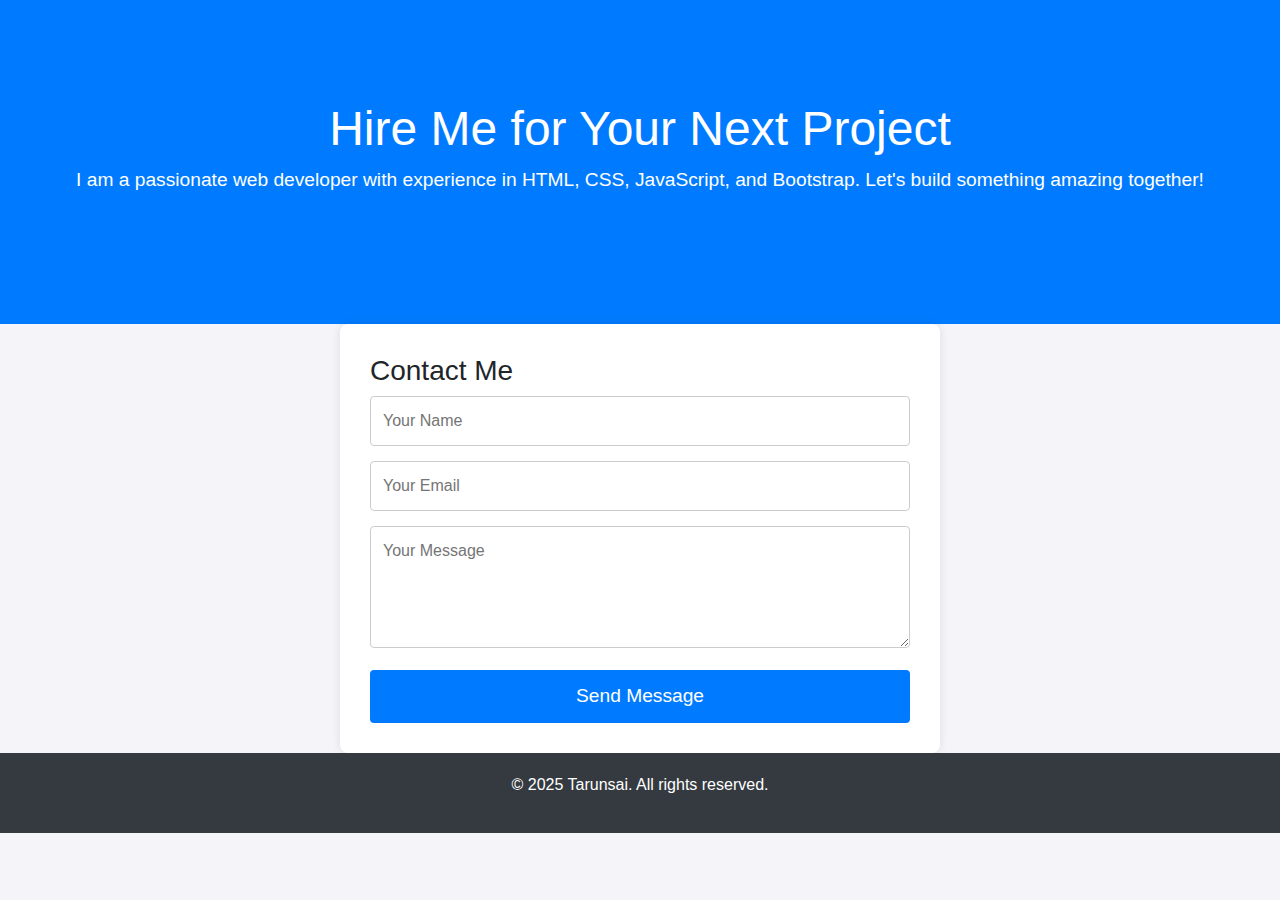
<file: hireme.html>
<!DOCTYPE html>
<html lang="en">
<head>
    <meta charset="UTF-8">
    <meta name="viewport" content="width=device-width, initial-scale=1.0">
    <title>Hire Me - Web Developer</title>
    <link href="https://stackpath.bootstrapcdn.com/bootstrap/4.5.2/css/bootstrap.min.css" rel="stylesheet">
    <link rel="shortcut icon" href="https://png.pngtree.com/png-clipart/20190705/original/pngtree-vector-hiring-icon-png-image_4277566.jpg" type="image/x-icon">
    <style>
        body {
            font-family: Arial, sans-serif;
            background-color: #f4f4f9;
        }
        .hero-section {
            background-color: #007bff;
            color: white;
            padding: 100px 0;
            text-align: center;
        }
        .hero-section h1 {
            font-size: 3rem;
        }
        .hero-section p {
            font-size: 1.2rem;
            margin-bottom: 30px;
        }
        .contact-form {
            max-width: 600px;
            margin: 0 auto;
            padding: 30px;
            background: white;
            border-radius: 8px;
            box-shadow: 0 0 10px rgba(0, 0, 0, 0.1);
        }
        .contact-form input, .contact-form textarea {
            width: 100%;
            padding: 12px;
            margin-bottom: 15px;
            border: 1px solid #ccc;
            border-radius: 4px;
        }
        .contact-form button {
            width: 100%;
            padding: 12px;
            background-color: #007bff;
            color: white;
            border: none;
            border-radius: 4px;
            font-size: 1.2rem;
        }
        .footer {
            background: #343a40;
            color: white;
            text-align: center;
            padding: 20px;
        }
    </style>
</head>
<body>

    <!-- Hero Section -->
    <div class="hero-section">
        <h1>Hire Me for Your Next Project</h1>
        <p>I am a passionate web developer with experience in HTML, CSS, JavaScript, and Bootstrap. Let's build something amazing together!</p>
    </div>

    <!-- Contact Form -->
    <div class="container">
        <div class="contact-form">
            <h3>Contact Me</h3>
            <form id="contactForm">
                <input type="text" id="name" placeholder="Your Name" required>
                <input type="email" id="email" placeholder="Your Email" required>
                <textarea id="message" rows="4" placeholder="Your Message" required></textarea>
                <button type="submit">Send Message</button>
            </form>
        </div>
    </div>

    <!-- Footer -->
    <div class="footer">
        <p>&copy; 2025 Tarunsai. All rights reserved.</p>
    </div>

    <!-- JavaScript -->
    <script>
        document.getElementById("contactForm").addEventListener("submit", function(event) {
            event.preventDefault();
            
            const name = document.getElementById("name").value;
            const email = document.getElementById("email").value;
            const message = document.getElementById("message").value;

            if (name && email && message) {
                alert("Thank you for your message! I will get back to you shortly.");
            } else {
                alert("Please fill in all fields.");
            }
        });
    </script>

    <!-- Bootstrap JS and dependencies -->
    <script src="https://code.jquery.com/jquery-3.5.1.slim.min.js"></script>
    <script src="https://cdn.jsdelivr.net/npm/@popperjs/core@2.0.8/dist/umd/popper.min.js"></script>
    <script src="https://stackpath.bootstrapcdn.com/bootstrap/4.5.2/js/bootstrap.min.js"></script>

</body>
</html>
</file>
